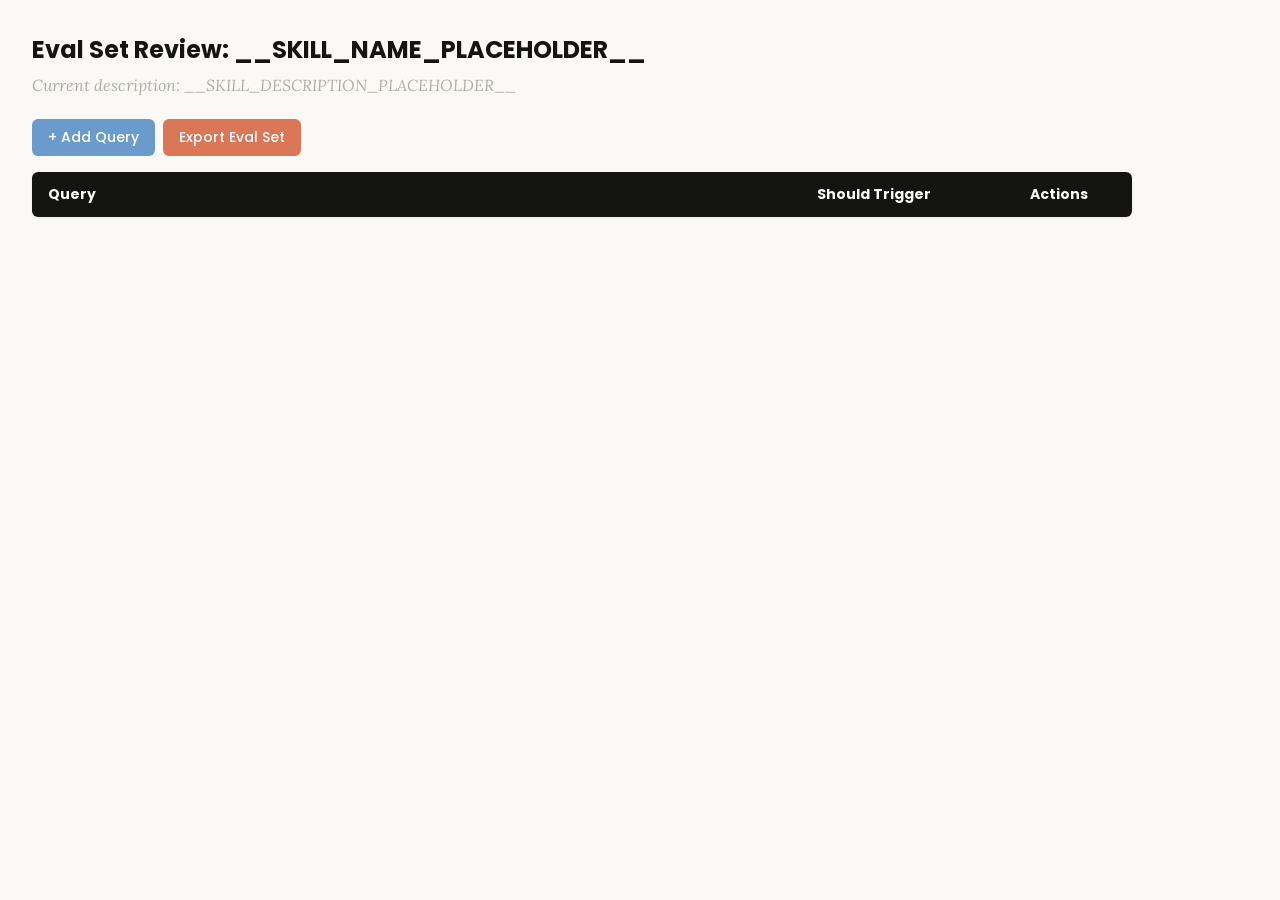
<file: skill-creator/assets/eval_review.html>
<!DOCTYPE html>
<html lang="en">
<head>
  <meta charset="UTF-8">
  <meta name="viewport" content="width=device-width, initial-scale=1.0">
  <title>Eval Set Review - __SKILL_NAME_PLACEHOLDER__</title>
  <link rel="preconnect" href="https://fonts.googleapis.com">
  <link rel="preconnect" href="https://fonts.gstatic.com" crossorigin>
  <link href="https://fonts.googleapis.com/css2?family=Poppins:wght@500;600&family=Lora:wght@400;500&display=swap" rel="stylesheet">
  <style>
    * { box-sizing: border-box; margin: 0; padding: 0; }
    body { font-family: 'Lora', Georgia, serif; background: #faf9f5; padding: 2rem; color: #141413; }
    h1 { font-family: 'Poppins', sans-serif; margin-bottom: 0.5rem; font-size: 1.5rem; }
    .description { color: #b0aea5; margin-bottom: 1.5rem; font-style: italic; max-width: 900px; }
    .controls { margin-bottom: 1rem; display: flex; gap: 0.5rem; }
    .btn { font-family: 'Poppins', sans-serif; padding: 0.5rem 1rem; border: none; border-radius: 6px; cursor: pointer; font-size: 0.875rem; font-weight: 500; }
    .btn-add { background: #6a9bcc; color: white; }
    .btn-add:hover { background: #5889b8; }
    .btn-export { background: #d97757; color: white; }
    .btn-export:hover { background: #c4613f; }
    table { width: 100%; max-width: 1100px; border-collapse: collapse; background: white; border-radius: 6px; overflow: hidden; box-shadow: 0 1px 3px rgba(0,0,0,0.08); }
    th { font-family: 'Poppins', sans-serif; background: #141413; color: #faf9f5; padding: 0.75rem 1rem; text-align: left; font-size: 0.875rem; }
    td { padding: 0.75rem 1rem; border-bottom: 1px solid #e8e6dc; vertical-align: top; }
    tr:nth-child(even) td { background: #faf9f5; }
    tr:hover td { background: #f3f1ea; }
    .section-header td { background: #e8e6dc; font-family: 'Poppins', sans-serif; font-weight: 500; font-size: 0.8rem; color: #141413; text-transform: uppercase; letter-spacing: 0.05em; }
    .query-input { width: 100%; padding: 0.4rem; border: 1px solid #e8e6dc; border-radius: 4px; font-size: 0.875rem; font-family: 'Lora', Georgia, serif; resize: vertical; min-height: 60px; }
    .query-input:focus { outline: none; border-color: #d97757; box-shadow: 0 0 0 2px rgba(217,119,87,0.15); }
    .toggle { position: relative; display: inline-block; width: 44px; height: 24px; }
    .toggle input { opacity: 0; width: 0; height: 0; }
    .toggle .slider { position: absolute; inset: 0; background: #b0aea5; border-radius: 24px; cursor: pointer; transition: 0.2s; }
    .toggle .slider::before { content: ""; position: absolute; width: 18px; height: 18px; left: 3px; bottom: 3px; background: white; border-radius: 50%; transition: 0.2s; }
    .toggle input:checked + .slider { background: #d97757; }
    .toggle input:checked + .slider::before { transform: translateX(20px); }
    .btn-delete { background: #c44; color: white; padding: 0.3rem 0.6rem; border: none; border-radius: 4px; cursor: pointer; font-size: 0.75rem; font-family: 'Poppins', sans-serif; }
    .btn-delete:hover { background: #a33; }
    .summary { margin-top: 1rem; color: #b0aea5; font-size: 0.875rem; }
  </style>
</head>
<body>
  <h1>Eval Set Review: <span id="skill-name">__SKILL_NAME_PLACEHOLDER__</span></h1>
  <p class="description">Current description: <span id="skill-desc">__SKILL_DESCRIPTION_PLACEHOLDER__</span></p>

  <div class="controls">
    <button class="btn btn-add" onclick="addRow()">+ Add Query</button>
    <button class="btn btn-export" onclick="exportEvalSet()">Export Eval Set</button>
  </div>

  <table>
    <thead>
      <tr>
        <th style="width:65%">Query</th>
        <th style="width:18%">Should Trigger</th>
        <th style="width:10%">Actions</th>
      </tr>
    </thead>
    <tbody id="eval-body"></tbody>
  </table>

  <p class="summary" id="summary"></p>

  <script>
    const EVAL_DATA = __EVAL_DATA_PLACEHOLDER__;

    let evalItems = [...EVAL_DATA];

    function render() {
      const tbody = document.getElementById('eval-body');
      tbody.innerHTML = '';

      // Sort: should-trigger first, then should-not-trigger
      const sorted = evalItems
        .map((item, origIdx) => ({ ...item, origIdx }))
        .sort((a, b) => (b.should_trigger ? 1 : 0) - (a.should_trigger ? 1 : 0));

      let lastGroup = null;
      sorted.forEach(item => {
        const group = item.should_trigger ? 'trigger' : 'no-trigger';
        if (group !== lastGroup) {
          const headerRow = document.createElement('tr');
          headerRow.className = 'section-header';
          headerRow.innerHTML = `<td colspan="3">${item.should_trigger ? 'Should Trigger' : 'Should NOT Trigger'}</td>`;
          tbody.appendChild(headerRow);
          lastGroup = group;
        }

        const idx = item.origIdx;
        const tr = document.createElement('tr');
        tr.innerHTML = `
          <td><textarea class="query-input" onchange="updateQuery(${idx}, this.value)">${escapeHtml(item.query)}</textarea></td>
          <td>
            <label class="toggle">
              <input type="checkbox" ${item.should_trigger ? 'checked' : ''} onchange="updateTrigger(${idx}, this.checked)">
              <span class="slider"></span>
            </label>
            <span style="margin-left:8px;font-size:0.8rem;color:#b0aea5">${item.should_trigger ? 'Yes' : 'No'}</span>
          </td>
          <td><button class="btn-delete" onclick="deleteRow(${idx})">Delete</button></td>
        `;
        tbody.appendChild(tr);
      });
      updateSummary();
    }

    function escapeHtml(text) {
      const div = document.createElement('div');
      div.textContent = text;
      return div.innerHTML;
    }

    function updateQuery(idx, value) { evalItems[idx].query = value; updateSummary(); }
    function updateTrigger(idx, value) { evalItems[idx].should_trigger = value; render(); }
    function deleteRow(idx) { evalItems.splice(idx, 1); render(); }

    function addRow() {
      evalItems.push({ query: '', should_trigger: true });
      render();
      const inputs = document.querySelectorAll('.query-input');
      inputs[inputs.length - 1].focus();
    }

    function updateSummary() {
      const trigger = evalItems.filter(i => i.should_trigger).length;
      const noTrigger = evalItems.filter(i => !i.should_trigger).length;
      document.getElementById('summary').textContent =
        `${evalItems.length} queries total: ${trigger} should trigger, ${noTrigger} should not trigger`;
    }

    function exportEvalSet() {
      const valid = evalItems.filter(i => i.query.trim() !== '');
      const data = valid.map(i => ({ query: i.query.trim(), should_trigger: i.should_trigger }));
      const blob = new Blob([JSON.stringify(data, null, 2)], { type: 'application/json' });
      const url = URL.createObjectURL(blob);
      const a = document.createElement('a');
      a.href = url;
      a.download = 'eval_set.json';
      document.body.appendChild(a);
      a.click();
      document.body.removeChild(a);
      URL.revokeObjectURL(url);
    }

    render();
  </script>
</body>
</html>
</file>
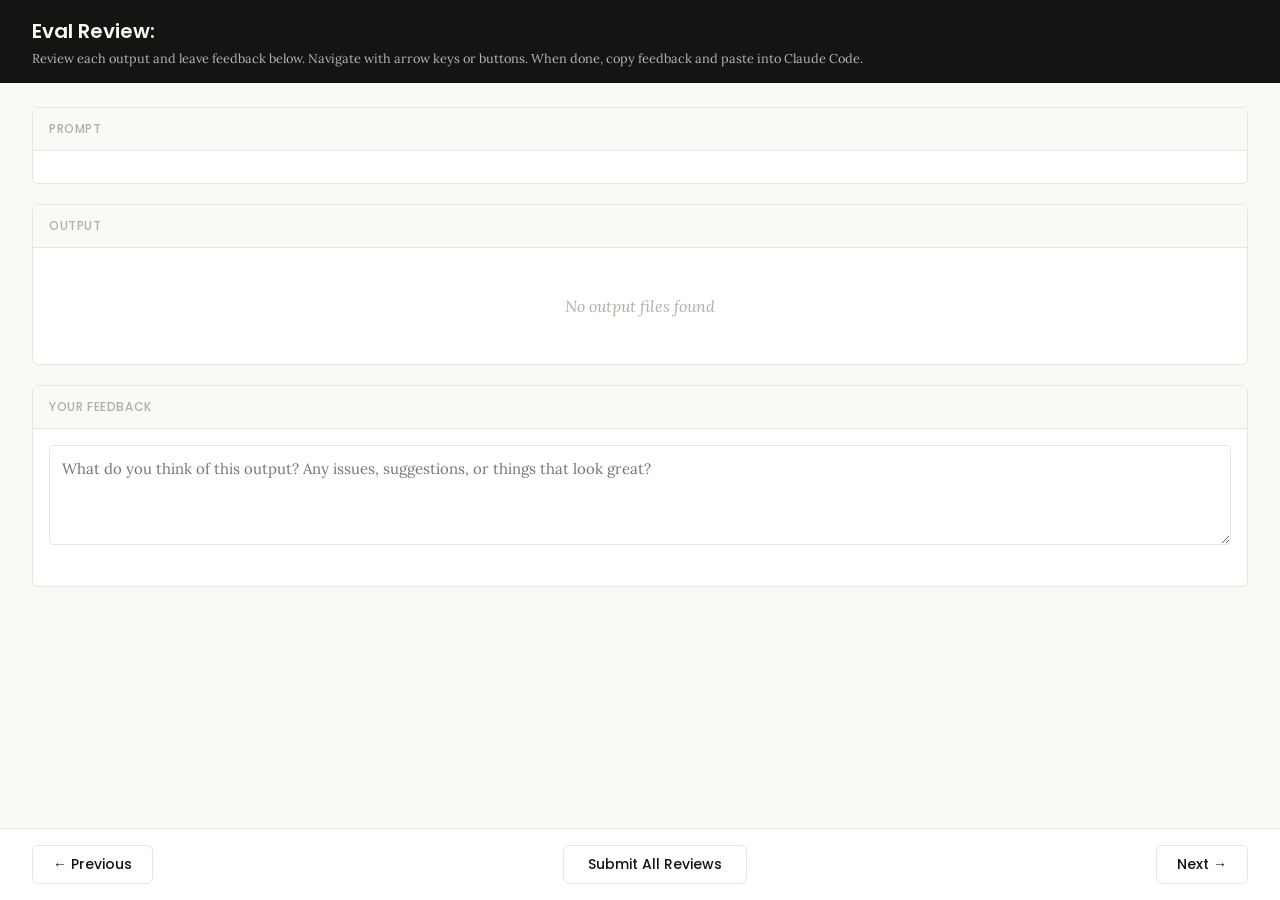
<file: skill-creator/eval-viewer/viewer.html>
<!DOCTYPE html>
<html lang="en">
<head>
  <meta charset="UTF-8">
  <meta name="viewport" content="width=device-width, initial-scale=1.0">
  <title>Eval Review</title>
  <link rel="preconnect" href="https://fonts.googleapis.com">
  <link rel="preconnect" href="https://fonts.gstatic.com" crossorigin>
  <link href="https://fonts.googleapis.com/css2?family=Poppins:wght@500;600&family=Lora:wght@400;500&display=swap" rel="stylesheet">
  <script src="https://cdn.sheetjs.com/xlsx-0.20.3/package/dist/xlsx.full.min.js" integrity="sha384-EnyY0/GSHQGSxSgMwaIPzSESbqoOLSexfnSMN2AP+39Ckmn92stwABZynq1JyzdT" crossorigin="anonymous"></script>
  <style>
    :root {
      --bg: #faf9f5;
      --surface: #ffffff;
      --border: #e8e6dc;
      --text: #141413;
      --text-muted: #b0aea5;
      --accent: #d97757;
      --accent-hover: #c4613f;
      --green: #788c5d;
      --green-bg: #eef2e8;
      --red: #c44;
      --red-bg: #fceaea;
      --header-bg: #141413;
      --header-text: #faf9f5;
      --radius: 6px;
    }

    * { box-sizing: border-box; margin: 0; padding: 0; }

    body {
      font-family: 'Lora', Georgia, serif;
      background: var(--bg);
      color: var(--text);
      height: 100vh;
      display: flex;
      flex-direction: column;
    }

    /* ---- Header ---- */
    .header {
      background: var(--header-bg);
      color: var(--header-text);
      padding: 1rem 2rem;
      display: flex;
      justify-content: space-between;
      align-items: center;
      flex-shrink: 0;
    }
    .header h1 {
      font-family: 'Poppins', sans-serif;
      font-size: 1.25rem;
      font-weight: 600;
    }
    .header .instructions {
      font-size: 0.8rem;
      opacity: 0.7;
      margin-top: 0.25rem;
    }
    .header .progress {
      font-size: 0.875rem;
      opacity: 0.8;
      text-align: right;
    }

    /* ---- Main content ---- */
    .main {
      flex: 1;
      overflow-y: auto;
      padding: 1.5rem 2rem;
      display: flex;
      flex-direction: column;
      gap: 1.25rem;
    }

    /* ---- Sections ---- */
    .section {
      background: var(--surface);
      border: 1px solid var(--border);
      border-radius: var(--radius);
      flex-shrink: 0;
    }
    .section-header {
      font-family: 'Poppins', sans-serif;
      padding: 0.75rem 1rem;
      font-size: 0.75rem;
      font-weight: 500;
      text-transform: uppercase;
      letter-spacing: 0.05em;
      color: var(--text-muted);
      border-bottom: 1px solid var(--border);
      background: var(--bg);
    }
    .section-body {
      padding: 1rem;
    }

    /* ---- Config badge ---- */
    .config-badge {
      display: inline-block;
      padding: 0.2rem 0.625rem;
      border-radius: 9999px;
      font-family: 'Poppins', sans-serif;
      font-size: 0.6875rem;
      font-weight: 600;
      text-transform: uppercase;
      letter-spacing: 0.03em;
      margin-left: 0.75rem;
      vertical-align: middle;
    }
    .config-badge.config-primary {
      background: rgba(33, 150, 243, 0.12);
      color: #1976d2;
    }
    .config-badge.config-baseline {
      background: rgba(255, 193, 7, 0.15);
      color: #f57f17;
    }

    /* ---- Prompt ---- */
    .prompt-text {
      white-space: pre-wrap;
      font-size: 0.9375rem;
      line-height: 1.6;
    }

    /* ---- Outputs ---- */
    .output-file {
      border: 1px solid var(--border);
      border-radius: var(--radius);
      overflow: hidden;
    }
    .output-file + .output-file {
      margin-top: 1rem;
    }
    .output-file-header {
      padding: 0.5rem 0.75rem;
      font-size: 0.8rem;
      font-weight: 600;
      color: var(--text-muted);
      background: var(--bg);
      border-bottom: 1px solid var(--border);
      font-family: 'SF Mono', SFMono-Regular, Consolas, 'Liberation Mono', Menlo, monospace;
      display: flex;
      justify-content: space-between;
      align-items: center;
    }
    .output-file-header .dl-btn {
      font-size: 0.7rem;
      color: var(--accent);
      text-decoration: none;
      cursor: pointer;
      font-family: -apple-system, BlinkMacSystemFont, 'Segoe UI', sans-serif;
      font-weight: 500;
      opacity: 0.8;
    }
    .output-file-header .dl-btn:hover {
      opacity: 1;
      text-decoration: underline;
    }
    .output-file-content {
      padding: 0.75rem;
      overflow-x: auto;
    }
    .output-file-content pre {
      font-size: 0.8125rem;
      line-height: 1.5;
      white-space: pre-wrap;
      word-break: break-word;
      font-family: 'SF Mono', SFMono-Regular, Consolas, 'Liberation Mono', Menlo, monospace;
    }
    .output-file-content img {
      max-width: 100%;
      height: auto;
      border-radius: 4px;
    }
    .output-file-content iframe {
      width: 100%;
      height: 600px;
      border: none;
    }
    .output-file-content table {
      border-collapse: collapse;
      font-size: 0.8125rem;
      width: 100%;
    }
    .output-file-content table td,
    .output-file-content table th {
      border: 1px solid var(--border);
      padding: 0.375rem 0.5rem;
      text-align: left;
    }
    .output-file-content table th {
      background: var(--bg);
      font-weight: 600;
    }
    .output-file-content .download-link {
      display: inline-flex;
      align-items: center;
      gap: 0.5rem;
      padding: 0.5rem 1rem;
      background: var(--bg);
      border: 1px solid var(--border);
      border-radius: 4px;
      color: var(--accent);
      text-decoration: none;
      font-size: 0.875rem;
      cursor: pointer;
    }
    .output-file-content .download-link:hover {
      background: var(--border);
    }
    .empty-state {
      color: var(--text-muted);
      font-style: italic;
      padding: 2rem;
      text-align: center;
    }

    /* ---- Feedback ---- */
    .prev-feedback {
      background: var(--bg);
      border: 1px solid var(--border);
      border-radius: 4px;
      padding: 0.625rem 0.75rem;
      margin-top: 0.75rem;
      font-size: 0.8125rem;
      color: var(--text-muted);
      line-height: 1.5;
    }
    .prev-feedback-label {
      font-size: 0.7rem;
      font-weight: 600;
      text-transform: uppercase;
      letter-spacing: 0.04em;
      margin-bottom: 0.25rem;
      color: var(--text-muted);
    }
    .feedback-textarea {
      width: 100%;
      min-height: 100px;
      padding: 0.75rem;
      border: 1px solid var(--border);
      border-radius: 4px;
      font-family: inherit;
      font-size: 0.9375rem;
      line-height: 1.5;
      resize: vertical;
      color: var(--text);
    }
    .feedback-textarea:focus {
      outline: none;
      border-color: var(--accent);
      box-shadow: 0 0 0 3px rgba(37, 99, 235, 0.1);
    }
    .feedback-status {
      font-size: 0.75rem;
      color: var(--text-muted);
      margin-top: 0.5rem;
      min-height: 1.1em;
    }

    /* ---- Grades (collapsible) ---- */
    .grades-toggle {
      display: flex;
      align-items: center;
      cursor: pointer;
      user-select: none;
    }
    .grades-toggle:hover {
      color: var(--accent);
    }
    .grades-toggle .arrow {
      margin-right: 0.5rem;
      transition: transform 0.15s;
      font-size: 0.75rem;
    }
    .grades-toggle .arrow.open {
      transform: rotate(90deg);
    }
    .grades-content {
      display: none;
      margin-top: 0.75rem;
    }
    .grades-content.open {
      display: block;
    }
    .grades-summary {
      font-size: 0.875rem;
      margin-bottom: 0.75rem;
      display: flex;
      align-items: center;
      gap: 0.5rem;
    }
    .grade-badge {
      display: inline-block;
      padding: 0.125rem 0.5rem;
      border-radius: 9999px;
      font-size: 0.75rem;
      font-weight: 600;
    }
    .grade-pass { background: var(--green-bg); color: var(--green); }
    .grade-fail { background: var(--red-bg); color: var(--red); }
    .assertion-list {
      list-style: none;
    }
    .assertion-item {
      padding: 0.625rem 0;
      border-bottom: 1px solid var(--border);
      font-size: 0.8125rem;
    }
    .assertion-item:last-child { border-bottom: none; }
    .assertion-status {
      font-weight: 600;
      margin-right: 0.5rem;
    }
    .assertion-status.pass { color: var(--green); }
    .assertion-status.fail { color: var(--red); }
    .assertion-evidence {
      color: var(--text-muted);
      font-size: 0.75rem;
      margin-top: 0.25rem;
      padding-left: 1.5rem;
    }

    /* ---- View tabs ---- */
    .view-tabs {
      display: flex;
      gap: 0;
      padding: 0 2rem;
      background: var(--bg);
      border-bottom: 1px solid var(--border);
      flex-shrink: 0;
    }
    .view-tab {
      font-family: 'Poppins', sans-serif;
      padding: 0.625rem 1.25rem;
      font-size: 0.8125rem;
      font-weight: 500;
      cursor: pointer;
      border: none;
      background: none;
      color: var(--text-muted);
      border-bottom: 2px solid transparent;
      transition: all 0.15s;
    }
    .view-tab:hover { color: var(--text); }
    .view-tab.active {
      color: var(--accent);
      border-bottom-color: var(--accent);
    }
    .view-panel { display: none; }
    .view-panel.active { display: flex; flex-direction: column; flex: 1; overflow: hidden; }

    /* ---- Benchmark view ---- */
    .benchmark-view {
      padding: 1.5rem 2rem;
      overflow-y: auto;
      flex: 1;
    }
    .benchmark-table {
      border-collapse: collapse;
      background: var(--surface);
      border: 1px solid var(--border);
      border-radius: var(--radius);
      font-size: 0.8125rem;
      width: 100%;
      margin-bottom: 1.5rem;
    }
    .benchmark-table th, .benchmark-table td {
      padding: 0.625rem 0.75rem;
      text-align: left;
      border: 1px solid var(--border);
    }
    .benchmark-table th {
      font-family: 'Poppins', sans-serif;
      background: var(--header-bg);
      color: var(--header-text);
      font-weight: 500;
      font-size: 0.75rem;
      text-transform: uppercase;
      letter-spacing: 0.04em;
    }
    .benchmark-table tr:hover { background: var(--bg); }
    .benchmark-table tr.benchmark-row-with { background: rgba(33, 150, 243, 0.06); }
    .benchmark-table tr.benchmark-row-without { background: rgba(255, 193, 7, 0.06); }
    .benchmark-table tr.benchmark-row-with:hover { background: rgba(33, 150, 243, 0.12); }
    .benchmark-table tr.benchmark-row-without:hover { background: rgba(255, 193, 7, 0.12); }
    .benchmark-table tr.benchmark-row-avg { font-weight: 600; border-top: 2px solid var(--border); }
    .benchmark-table tr.benchmark-row-avg.benchmark-row-with { background: rgba(33, 150, 243, 0.12); }
    .benchmark-table tr.benchmark-row-avg.benchmark-row-without { background: rgba(255, 193, 7, 0.12); }
    .benchmark-delta-positive { color: var(--green); font-weight: 600; }
    .benchmark-delta-negative { color: var(--red); font-weight: 600; }
    .benchmark-notes {
      background: var(--surface);
      border: 1px solid var(--border);
      border-radius: var(--radius);
      padding: 1rem;
    }
    .benchmark-notes h3 {
      font-family: 'Poppins', sans-serif;
      font-size: 0.875rem;
      margin-bottom: 0.75rem;
    }
    .benchmark-notes ul {
      list-style: disc;
      padding-left: 1.25rem;
    }
    .benchmark-notes li {
      font-size: 0.8125rem;
      line-height: 1.6;
      margin-bottom: 0.375rem;
    }
    .benchmark-empty {
      color: var(--text-muted);
      font-style: italic;
      text-align: center;
      padding: 3rem;
    }

    /* ---- Navigation ---- */
    .nav {
      display: flex;
      justify-content: space-between;
      align-items: center;
      padding: 1rem 2rem;
      border-top: 1px solid var(--border);
      background: var(--surface);
      flex-shrink: 0;
    }
    .nav-btn {
      font-family: 'Poppins', sans-serif;
      padding: 0.5rem 1.25rem;
      border: 1px solid var(--border);
      border-radius: var(--radius);
      background: var(--surface);
      cursor: pointer;
      font-size: 0.875rem;
      font-weight: 500;
      color: var(--text);
      transition: all 0.15s;
    }
    .nav-btn:hover:not(:disabled) {
      background: var(--bg);
      border-color: var(--text-muted);
    }
    .nav-btn:disabled {
      opacity: 0.4;
      cursor: not-allowed;
    }
    .done-btn {
      font-family: 'Poppins', sans-serif;
      padding: 0.5rem 1.5rem;
      border: 1px solid var(--border);
      border-radius: var(--radius);
      background: var(--surface);
      color: var(--text);
      cursor: pointer;
      font-size: 0.875rem;
      font-weight: 500;
      transition: all 0.15s;
    }
    .done-btn:hover {
      background: var(--bg);
      border-color: var(--text-muted);
    }
    .done-btn.ready {
      border: none;
      background: var(--accent);
      color: white;
      font-weight: 600;
    }
    .done-btn.ready:hover {
      background: var(--accent-hover);
    }
    /* ---- Done overlay ---- */
    .done-overlay {
      display: none;
      position: fixed;
      inset: 0;
      background: rgba(0, 0, 0, 0.5);
      z-index: 100;
      justify-content: center;
      align-items: center;
    }
    .done-overlay.visible {
      display: flex;
    }
    .done-card {
      background: var(--surface);
      border-radius: 12px;
      padding: 2rem 3rem;
      text-align: center;
      box-shadow: 0 20px 60px rgba(0, 0, 0, 0.3);
      max-width: 500px;
    }
    .done-card h2 {
      font-size: 1.5rem;
      margin-bottom: 0.5rem;
    }
    .done-card p {
      color: var(--text-muted);
      margin-bottom: 1.5rem;
      line-height: 1.5;
    }
    .done-card .btn-row {
      display: flex;
      gap: 0.5rem;
      justify-content: center;
    }
    .done-card button {
      padding: 0.5rem 1.25rem;
      border: 1px solid var(--border);
      border-radius: var(--radius);
      background: var(--surface);
      cursor: pointer;
      font-size: 0.875rem;
    }
    .done-card button:hover {
      background: var(--bg);
    }
    /* ---- Toast ---- */
    .toast {
      position: fixed;
      bottom: 5rem;
      left: 50%;
      transform: translateX(-50%);
      background: var(--header-bg);
      color: var(--header-text);
      padding: 0.625rem 1.25rem;
      border-radius: var(--radius);
      font-size: 0.875rem;
      opacity: 0;
      transition: opacity 0.3s;
      pointer-events: none;
      z-index: 200;
    }
    .toast.visible {
      opacity: 1;
    }
  </style>
</head>
<body>
  <div id="app" style="height:100vh; display:flex; flex-direction:column;">
    <div class="header">
      <div>
        <h1>Eval Review: <span id="skill-name"></span></h1>
        <div class="instructions">Review each output and leave feedback below. Navigate with arrow keys or buttons. When done, copy feedback and paste into Claude Code.</div>
      </div>
      <div class="progress" id="progress"></div>
    </div>

    <!-- View tabs (only shown when benchmark data exists) -->
    <div class="view-tabs" id="view-tabs" style="display:none;">
      <button class="view-tab active" onclick="switchView('outputs')">Outputs</button>
      <button class="view-tab" onclick="switchView('benchmark')">Benchmark</button>
    </div>

    <!-- Outputs panel (qualitative review) -->
    <div class="view-panel active" id="panel-outputs">
    <div class="main">
      <!-- Prompt -->
      <div class="section">
        <div class="section-header">Prompt <span class="config-badge" id="config-badge" style="display:none;"></span></div>
        <div class="section-body">
          <div class="prompt-text" id="prompt-text"></div>
        </div>
      </div>

      <!-- Outputs -->
      <div class="section">
        <div class="section-header">Output</div>
        <div class="section-body" id="outputs-body">
          <div class="empty-state">No output files found</div>
        </div>
      </div>

      <!-- Previous Output (collapsible) -->
      <div class="section" id="prev-outputs-section" style="display:none;">
        <div class="section-header">
          <div class="grades-toggle" onclick="togglePrevOutputs()">
            <span class="arrow" id="prev-outputs-arrow">&#9654;</span>
            Previous Output
          </div>
        </div>
        <div class="grades-content" id="prev-outputs-content"></div>
      </div>

      <!-- Grades (collapsible) -->
      <div class="section" id="grades-section" style="display:none;">
        <div class="section-header">
          <div class="grades-toggle" onclick="toggleGrades()">
            <span class="arrow" id="grades-arrow">&#9654;</span>
            Formal Grades
          </div>
        </div>
        <div class="grades-content" id="grades-content"></div>
      </div>

      <!-- Feedback -->
      <div class="section">
        <div class="section-header">Your Feedback</div>
        <div class="section-body">
          <textarea
            class="feedback-textarea"
            id="feedback"
            placeholder="What do you think of this output? Any issues, suggestions, or things that look great?"
          ></textarea>
          <div class="feedback-status" id="feedback-status"></div>
          <div class="prev-feedback" id="prev-feedback" style="display:none;">
            <div class="prev-feedback-label">Previous feedback</div>
            <div id="prev-feedback-text"></div>
          </div>
        </div>
      </div>
    </div>

    <div class="nav" id="outputs-nav">
      <button class="nav-btn" id="prev-btn" onclick="navigate(-1)">&#8592; Previous</button>
      <button class="done-btn" id="done-btn" onclick="showDoneDialog()">Submit All Reviews</button>
      <button class="nav-btn" id="next-btn" onclick="navigate(1)">Next &#8594;</button>
    </div>
    </div><!-- end panel-outputs -->

    <!-- Benchmark panel (quantitative stats) -->
    <div class="view-panel" id="panel-benchmark">
      <div class="benchmark-view" id="benchmark-content">
        <div class="benchmark-empty">No benchmark data available. Run a benchmark to see quantitative results here.</div>
      </div>
    </div>
  </div>

  <!-- Done overlay -->
  <div class="done-overlay" id="done-overlay">
    <div class="done-card">
      <h2>Review Complete</h2>
      <p>Your feedback has been saved. Go back to your Claude Code session and tell Claude you're done reviewing.</p>
      <div class="btn-row">
        <button onclick="closeDoneDialog()">OK</button>
      </div>
    </div>
  </div>

  <!-- Toast -->
  <div class="toast" id="toast"></div>

  <script>
    // ---- Embedded data (injected by generate_review.py) ----
    /*__EMBEDDED_DATA__*/

    // ---- State ----
    let feedbackMap = {};  // run_id -> feedback text
    let currentIndex = 0;
    let visitedRuns = new Set();

    // ---- Init ----
    async function init() {
      // Load saved feedback from server — but only if this isn't a fresh
      // iteration (indicated by previous_feedback being present). When
      // previous feedback exists, the feedback.json on disk is stale from
      // the prior iteration and should not pre-fill the textareas.
      const hasPrevious = Object.keys(EMBEDDED_DATA.previous_feedback || {}).length > 0
        || Object.keys(EMBEDDED_DATA.previous_outputs || {}).length > 0;
      if (!hasPrevious) {
        try {
          const resp = await fetch("/api/feedback");
          const data = await resp.json();
          if (data.reviews) {
            for (const r of data.reviews) feedbackMap[r.run_id] = r.feedback;
          }
        } catch { /* first run, no feedback yet */ }
      }

      document.getElementById("skill-name").textContent = EMBEDDED_DATA.skill_name;
      showRun(0);

      // Wire up feedback auto-save
      const textarea = document.getElementById("feedback");
      let saveTimeout = null;
      textarea.addEventListener("input", () => {
        clearTimeout(saveTimeout);
        document.getElementById("feedback-status").textContent = "";
        saveTimeout = setTimeout(() => saveCurrentFeedback(), 800);
      });
    }

    // ---- Navigation ----
    function navigate(delta) {
      const newIndex = currentIndex + delta;
      if (newIndex >= 0 && newIndex < EMBEDDED_DATA.runs.length) {
        saveCurrentFeedback();
        showRun(newIndex);
      }
    }

    function updateNavButtons() {
      document.getElementById("prev-btn").disabled = currentIndex === 0;
      document.getElementById("next-btn").disabled =
        currentIndex === EMBEDDED_DATA.runs.length - 1;
    }

    // ---- Show a run ----
    function showRun(index) {
      currentIndex = index;
      const run = EMBEDDED_DATA.runs[index];

      // Progress
      document.getElementById("progress").textContent =
        `${index + 1} of ${EMBEDDED_DATA.runs.length}`;

      // Prompt
      document.getElementById("prompt-text").textContent = run.prompt;

      // Config badge
      const badge = document.getElementById("config-badge");
      const configMatch = run.id.match(/(with_skill|without_skill|new_skill|old_skill)/);
      if (configMatch) {
        const config = configMatch[1];
        const isBaseline = config === "without_skill" || config === "old_skill";
        badge.textContent = config.replace(/_/g, " ");
        badge.className = "config-badge " + (isBaseline ? "config-baseline" : "config-primary");
        badge.style.display = "inline-block";
      } else {
        badge.style.display = "none";
      }

      // Outputs
      renderOutputs(run);

      // Previous outputs
      renderPrevOutputs(run);

      // Grades
      renderGrades(run);

      // Previous feedback
      const prevFb = (EMBEDDED_DATA.previous_feedback || {})[run.id];
      const prevEl = document.getElementById("prev-feedback");
      if (prevFb) {
        document.getElementById("prev-feedback-text").textContent = prevFb;
        prevEl.style.display = "block";
      } else {
        prevEl.style.display = "none";
      }

      // Feedback
      document.getElementById("feedback").value = feedbackMap[run.id] || "";
      document.getElementById("feedback-status").textContent = "";

      updateNavButtons();

      // Track visited runs and promote done button when all visited
      visitedRuns.add(index);
      const doneBtn = document.getElementById("done-btn");
      if (visitedRuns.size >= EMBEDDED_DATA.runs.length) {
        doneBtn.classList.add("ready");
      }

      // Scroll main content to top
      document.querySelector(".main").scrollTop = 0;
    }

    // ---- Render outputs ----
    function renderOutputs(run) {
      const container = document.getElementById("outputs-body");
      container.innerHTML = "";

      const outputs = run.outputs || [];
      if (outputs.length === 0) {
        container.innerHTML = '<div class="empty-state">No output files</div>';
        return;
      }

      for (const file of outputs) {
        const fileDiv = document.createElement("div");
        fileDiv.className = "output-file";

        // Always show file header with download link
        const header = document.createElement("div");
        header.className = "output-file-header";
        const nameSpan = document.createElement("span");
        nameSpan.textContent = file.name;
        header.appendChild(nameSpan);
        const dlBtn = document.createElement("a");
        dlBtn.className = "dl-btn";
        dlBtn.textContent = "Download";
        dlBtn.download = file.name;
        dlBtn.href = getDownloadUri(file);
        header.appendChild(dlBtn);
        fileDiv.appendChild(header);

        const content = document.createElement("div");
        content.className = "output-file-content";

        if (file.type === "text") {
          const pre = document.createElement("pre");
          pre.textContent = file.content;
          content.appendChild(pre);
        } else if (file.type === "image") {
          const img = document.createElement("img");
          img.src = file.data_uri;
          img.alt = file.name;
          content.appendChild(img);
        } else if (file.type === "pdf") {
          const iframe = document.createElement("iframe");
          iframe.src = file.data_uri;
          content.appendChild(iframe);
        } else if (file.type === "xlsx") {
          renderXlsx(content, file.data_b64);
        } else if (file.type === "binary") {
          const a = document.createElement("a");
          a.className = "download-link";
          a.href = file.data_uri;
          a.download = file.name;
          a.textContent = "Download " + file.name;
          content.appendChild(a);
        } else if (file.type === "error") {
          const pre = document.createElement("pre");
          pre.textContent = file.content;
          pre.style.color = "var(--red)";
          content.appendChild(pre);
        }

        fileDiv.appendChild(content);
        container.appendChild(fileDiv);
      }
    }

    // ---- XLSX rendering via SheetJS ----
    function renderXlsx(container, b64Data) {
      try {
        const raw = Uint8Array.from(atob(b64Data), c => c.charCodeAt(0));
        const wb = XLSX.read(raw, { type: "array" });

        for (let i = 0; i < wb.SheetNames.length; i++) {
          const sheetName = wb.SheetNames[i];
          const ws = wb.Sheets[sheetName];

          if (wb.SheetNames.length > 1) {
            const sheetLabel = document.createElement("div");
            sheetLabel.style.cssText =
              "font-weight:600; font-size:0.8rem; color:#b0aea5; margin-top:0.5rem; margin-bottom:0.25rem;";
            sheetLabel.textContent = "Sheet: " + sheetName;
            container.appendChild(sheetLabel);
          }

          const htmlStr = XLSX.utils.sheet_to_html(ws, { editable: false });
          const wrapper = document.createElement("div");
          wrapper.innerHTML = htmlStr;
          container.appendChild(wrapper);
        }
      } catch (err) {
        container.textContent = "Error rendering spreadsheet: " + err.message;
      }
    }

    // ---- Grades ----
    function renderGrades(run) {
      const section = document.getElementById("grades-section");
      const content = document.getElementById("grades-content");

      if (!run.grading) {
        section.style.display = "none";
        return;
      }

      const grading = run.grading;
      section.style.display = "block";
      // Reset to collapsed
      content.classList.remove("open");
      document.getElementById("grades-arrow").classList.remove("open");

      const summary = grading.summary || {};
      const expectations = grading.expectations || [];

      let html = '<div style="padding: 1rem;">';

      // Summary line
      const passRate = summary.pass_rate != null
        ? Math.round(summary.pass_rate * 100) + "%"
        : "?";
      const badgeClass = summary.pass_rate >= 0.8 ? "grade-pass" : summary.pass_rate >= 0.5 ? "" : "grade-fail";
      html += '<div class="grades-summary">';
      html += '<span class="grade-badge ' + badgeClass + '">' + passRate + '</span>';
      html += '<span>' + (summary.passed || 0) + ' passed, ' + (summary.failed || 0) + ' failed of ' + (summary.total || 0) + '</span>';
      html += '</div>';

      // Assertions list
      html += '<ul class="assertion-list">';
      for (const exp of expectations) {
        const statusClass = exp.passed ? "pass" : "fail";
        const statusIcon = exp.passed ? "\u2713" : "\u2717";
        html += '<li class="assertion-item">';
        html += '<span class="assertion-status ' + statusClass + '">' + statusIcon + '</span>';
        html += '<span>' + escapeHtml(exp.text) + '</span>';
        if (exp.evidence) {
          html += '<div class="assertion-evidence">' + escapeHtml(exp.evidence) + '</div>';
        }
        html += '</li>';
      }
      html += '</ul>';

      html += '</div>';
      content.innerHTML = html;
    }

    function toggleGrades() {
      const content = document.getElementById("grades-content");
      const arrow = document.getElementById("grades-arrow");
      content.classList.toggle("open");
      arrow.classList.toggle("open");
    }

    // ---- Previous outputs (collapsible) ----
    function renderPrevOutputs(run) {
      const section = document.getElementById("prev-outputs-section");
      const content = document.getElementById("prev-outputs-content");
      const prevOutputs = (EMBEDDED_DATA.previous_outputs || {})[run.id];

      if (!prevOutputs || prevOutputs.length === 0) {
        section.style.display = "none";
        return;
      }

      section.style.display = "block";
      // Reset to collapsed
      content.classList.remove("open");
      document.getElementById("prev-outputs-arrow").classList.remove("open");

      // Render the files into the content area
      content.innerHTML = "";
      const wrapper = document.createElement("div");
      wrapper.style.padding = "1rem";

      for (const file of prevOutputs) {
        const fileDiv = document.createElement("div");
        fileDiv.className = "output-file";

        const header = document.createElement("div");
        header.className = "output-file-header";
        const nameSpan = document.createElement("span");
        nameSpan.textContent = file.name;
        header.appendChild(nameSpan);
        const dlBtn = document.createElement("a");
        dlBtn.className = "dl-btn";
        dlBtn.textContent = "Download";
        dlBtn.download = file.name;
        dlBtn.href = getDownloadUri(file);
        header.appendChild(dlBtn);
        fileDiv.appendChild(header);

        const fc = document.createElement("div");
        fc.className = "output-file-content";

        if (file.type === "text") {
          const pre = document.createElement("pre");
          pre.textContent = file.content;
          fc.appendChild(pre);
        } else if (file.type === "image") {
          const img = document.createElement("img");
          img.src = file.data_uri;
          img.alt = file.name;
          fc.appendChild(img);
        } else if (file.type === "pdf") {
          const iframe = document.createElement("iframe");
          iframe.src = file.data_uri;
          fc.appendChild(iframe);
        } else if (file.type === "xlsx") {
          renderXlsx(fc, file.data_b64);
        } else if (file.type === "binary") {
          const a = document.createElement("a");
          a.className = "download-link";
          a.href = file.data_uri;
          a.download = file.name;
          a.textContent = "Download " + file.name;
          fc.appendChild(a);
        }

        fileDiv.appendChild(fc);
        wrapper.appendChild(fileDiv);
      }

      content.appendChild(wrapper);
    }

    function togglePrevOutputs() {
      const content = document.getElementById("prev-outputs-content");
      const arrow = document.getElementById("prev-outputs-arrow");
      content.classList.toggle("open");
      arrow.classList.toggle("open");
    }

    // ---- Feedback (saved to server -> feedback.json) ----
    function saveCurrentFeedback() {
      const run = EMBEDDED_DATA.runs[currentIndex];
      const text = document.getElementById("feedback").value;

      if (text.trim() === "") {
        delete feedbackMap[run.id];
      } else {
        feedbackMap[run.id] = text;
      }

      // Build reviews array from map
      const reviews = [];
      for (const [run_id, feedback] of Object.entries(feedbackMap)) {
        if (feedback.trim()) {
          reviews.push({ run_id, feedback, timestamp: new Date().toISOString() });
        }
      }

      fetch("/api/feedback", {
        method: "POST",
        headers: { "Content-Type": "application/json" },
        body: JSON.stringify({ reviews, status: "in_progress" }),
      }).then(() => {
        document.getElementById("feedback-status").textContent = "Saved";
      }).catch(() => {
        // Static mode or server unavailable — no-op on auto-save,
        // feedback will be downloaded on final submit
        document.getElementById("feedback-status").textContent = "Will download on submit";
      });
    }

    // ---- Done ----
    function showDoneDialog() {
      // Save current textarea to feedbackMap (but don't POST yet)
      const run = EMBEDDED_DATA.runs[currentIndex];
      const text = document.getElementById("feedback").value;
      if (text.trim() === "") {
        delete feedbackMap[run.id];
      } else {
        feedbackMap[run.id] = text;
      }

      // POST once with status: complete — include ALL runs so the model
      // can distinguish "no feedback" (looks good) from "not reviewed"
      const reviews = [];
      const ts = new Date().toISOString();
      for (const r of EMBEDDED_DATA.runs) {
        reviews.push({ run_id: r.id, feedback: feedbackMap[r.id] || "", timestamp: ts });
      }
      const payload = JSON.stringify({ reviews, status: "complete" }, null, 2);
      fetch("/api/feedback", {
        method: "POST",
        headers: { "Content-Type": "application/json" },
        body: payload,
      }).then(() => {
        document.getElementById("done-overlay").classList.add("visible");
      }).catch(() => {
        // Server not available (static mode) — download as file
        const blob = new Blob([payload], { type: "application/json" });
        const url = URL.createObjectURL(blob);
        const a = document.createElement("a");
        a.href = url;
        a.download = "feedback.json";
        a.click();
        URL.revokeObjectURL(url);
        document.getElementById("done-overlay").classList.add("visible");
      });
    }

    function closeDoneDialog() {
      // Reset status back to in_progress
      saveCurrentFeedback();
      document.getElementById("done-overlay").classList.remove("visible");
    }

    // ---- Toast ----
    function showToast(message) {
      const toast = document.getElementById("toast");
      toast.textContent = message;
      toast.classList.add("visible");
      setTimeout(() => toast.classList.remove("visible"), 2000);
    }

    // ---- Keyboard nav ----
    document.addEventListener("keydown", (e) => {
      // Don't capture when typing in textarea
      if (e.target.tagName === "TEXTAREA") return;

      if (e.key === "ArrowLeft" || e.key === "ArrowUp") {
        e.preventDefault();
        navigate(-1);
      } else if (e.key === "ArrowRight" || e.key === "ArrowDown") {
        e.preventDefault();
        navigate(1);
      }
    });

    // ---- Util ----
    function getDownloadUri(file) {
      if (file.data_uri) return file.data_uri;
      if (file.data_b64) return "data:application/octet-stream;base64," + file.data_b64;
      if (file.type === "text") return "data:text/plain;charset=utf-8," + encodeURIComponent(file.content);
      return "#";
    }

    function escapeHtml(text) {
      const div = document.createElement("div");
      div.textContent = text;
      return div.innerHTML;
    }

    // ---- View switching ----
    function switchView(view) {
      document.querySelectorAll(".view-tab").forEach(t => t.classList.remove("active"));
      document.querySelectorAll(".view-panel").forEach(p => p.classList.remove("active"));
      document.querySelector(`[onclick="switchView('${view}')"]`).classList.add("active");
      document.getElementById("panel-" + view).classList.add("active");
    }

    // ---- Benchmark rendering ----
    function renderBenchmark() {
      const data = EMBEDDED_DATA.benchmark;
      if (!data) return;

      // Show the tabs
      document.getElementById("view-tabs").style.display = "flex";

      const container = document.getElementById("benchmark-content");
      const summary = data.run_summary || {};
      const metadata = data.metadata || {};
      const notes = data.notes || [];

      let html = "";

      // Header
      html += "<h2 style='font-family: Poppins, sans-serif; margin-bottom: 0.5rem;'>Benchmark Results</h2>";
      html += "<p style='color: var(--text-muted); font-size: 0.875rem; margin-bottom: 1.25rem;'>";
      if (metadata.skill_name) html += "<strong>" + escapeHtml(metadata.skill_name) + "</strong> &mdash; ";
      if (metadata.timestamp) html += metadata.timestamp + " &mdash; ";
      if (metadata.evals_run) html += "Evals: " + metadata.evals_run.join(", ") + " &mdash; ";
      html += (metadata.runs_per_configuration || "?") + " runs per configuration";
      html += "</p>";

      // Summary table
      html += '<table class="benchmark-table">';

      function fmtStat(stat, pct) {
        if (!stat) return "—";
        const suffix = pct ? "%" : "";
        const m = pct ? (stat.mean * 100).toFixed(0) : stat.mean.toFixed(1);
        const s = pct ? (stat.stddev * 100).toFixed(0) : stat.stddev.toFixed(1);
        return m + suffix + " ± " + s + suffix;
      }

      function deltaClass(val) {
        if (!val) return "";
        const n = parseFloat(val);
        if (n > 0) return "benchmark-delta-positive";
        if (n < 0) return "benchmark-delta-negative";
        return "";
      }

      // Discover config names dynamically (everything except "delta")
      const configs = Object.keys(summary).filter(k => k !== "delta");
      const configA = configs[0] || "config_a";
      const configB = configs[1] || "config_b";
      const labelA = configA.replace(/_/g, " ").replace(/\b\w/g, c => c.toUpperCase());
      const labelB = configB.replace(/_/g, " ").replace(/\b\w/g, c => c.toUpperCase());
      const a = summary[configA] || {};
      const b = summary[configB] || {};
      const delta = summary.delta || {};

      html += "<thead><tr><th>Metric</th><th>" + escapeHtml(labelA) + "</th><th>" + escapeHtml(labelB) + "</th><th>Delta</th></tr></thead>";
      html += "<tbody>";

      html += "<tr><td><strong>Pass Rate</strong></td>";
      html += "<td>" + fmtStat(a.pass_rate, true) + "</td>";
      html += "<td>" + fmtStat(b.pass_rate, true) + "</td>";
      html += '<td class="' + deltaClass(delta.pass_rate) + '">' + (delta.pass_rate || "—") + "</td></tr>";

      // Time (only show row if data exists)
      if (a.time_seconds || b.time_seconds) {
        html += "<tr><td><strong>Time (s)</strong></td>";
        html += "<td>" + fmtStat(a.time_seconds, false) + "</td>";
        html += "<td>" + fmtStat(b.time_seconds, false) + "</td>";
        html += '<td class="' + deltaClass(delta.time_seconds) + '">' + (delta.time_seconds ? delta.time_seconds + "s" : "—") + "</td></tr>";
      }

      // Tokens (only show row if data exists)
      if (a.tokens || b.tokens) {
        html += "<tr><td><strong>Tokens</strong></td>";
        html += "<td>" + fmtStat(a.tokens, false) + "</td>";
        html += "<td>" + fmtStat(b.tokens, false) + "</td>";
        html += '<td class="' + deltaClass(delta.tokens) + '">' + (delta.tokens || "—") + "</td></tr>";
      }

      html += "</tbody></table>";

      // Per-eval breakdown (if runs data available)
      const runs = data.runs || [];
      if (runs.length > 0) {
        const evalIds = [...new Set(runs.map(r => r.eval_id))].sort((a, b) => a - b);

        html += "<h3 style='font-family: Poppins, sans-serif; margin-bottom: 0.75rem;'>Per-Eval Breakdown</h3>";

        const hasTime = runs.some(r => r.result && r.result.time_seconds != null);
        const hasErrors = runs.some(r => r.result && r.result.errors > 0);

        for (const evalId of evalIds) {
          const evalRuns = runs.filter(r => r.eval_id === evalId);
          const evalName = evalRuns[0] && evalRuns[0].eval_name ? evalRuns[0].eval_name : "Eval " + evalId;

          html += "<h4 style='font-family: Poppins, sans-serif; margin: 1rem 0 0.5rem; color: var(--text);'>" + escapeHtml(evalName) + "</h4>";
          html += '<table class="benchmark-table">';
          html += "<thead><tr><th>Config</th><th>Run</th><th>Pass Rate</th>";
          if (hasTime) html += "<th>Time (s)</th>";
          if (hasErrors) html += "<th>Crashes During Execution</th>";
          html += "</tr></thead>";
          html += "<tbody>";

          // Group by config and render with average rows
          const configGroups = [...new Set(evalRuns.map(r => r.configuration))];
          for (let ci = 0; ci < configGroups.length; ci++) {
            const config = configGroups[ci];
            const configRuns = evalRuns.filter(r => r.configuration === config);
            if (configRuns.length === 0) continue;

            const rowClass = ci === 0 ? "benchmark-row-with" : "benchmark-row-without";
            const configLabel = config.replace(/_/g, " ").replace(/\b\w/g, c => c.toUpperCase());

            for (const run of configRuns) {
              const r = run.result || {};
              const prClass = r.pass_rate >= 0.8 ? "benchmark-delta-positive" : r.pass_rate < 0.5 ? "benchmark-delta-negative" : "";
              html += '<tr class="' + rowClass + '">';
              html += "<td>" + configLabel + "</td>";
              html += "<td>" + run.run_number + "</td>";
              html += '<td class="' + prClass + '">' + ((r.pass_rate || 0) * 100).toFixed(0) + "% (" + (r.passed || 0) + "/" + (r.total || 0) + ")</td>";
              if (hasTime) html += "<td>" + (r.time_seconds != null ? r.time_seconds.toFixed(1) : "—") + "</td>";
              if (hasErrors) html += "<td>" + (r.errors || 0) + "</td>";
              html += "</tr>";
            }

            // Average row
            const rates = configRuns.map(r => (r.result || {}).pass_rate || 0);
            const avgRate = rates.reduce((a, b) => a + b, 0) / rates.length;
            const avgPrClass = avgRate >= 0.8 ? "benchmark-delta-positive" : avgRate < 0.5 ? "benchmark-delta-negative" : "";
            html += '<tr class="benchmark-row-avg ' + rowClass + '">';
            html += "<td>" + configLabel + "</td>";
            html += "<td>Avg</td>";
            html += '<td class="' + avgPrClass + '">' + (avgRate * 100).toFixed(0) + "%</td>";
            if (hasTime) {
              const times = configRuns.map(r => (r.result || {}).time_seconds).filter(t => t != null);
              html += "<td>" + (times.length ? (times.reduce((a, b) => a + b, 0) / times.length).toFixed(1) : "—") + "</td>";
            }
            if (hasErrors) html += "<td></td>";
            html += "</tr>";
          }
          html += "</tbody></table>";

          // Per-assertion detail for this eval
          const runsWithExpectations = {};
          for (const config of configGroups) {
            runsWithExpectations[config] = evalRuns.filter(r => r.configuration === config && r.expectations && r.expectations.length > 0);
          }
          const hasAnyExpectations = Object.values(runsWithExpectations).some(runs => runs.length > 0);
          if (hasAnyExpectations) {
            // Collect all unique assertion texts across all configs
            const allAssertions = [];
            const seen = new Set();
            for (const config of configGroups) {
              for (const run of runsWithExpectations[config]) {
                for (const exp of (run.expectations || [])) {
                  if (!seen.has(exp.text)) {
                    seen.add(exp.text);
                    allAssertions.push(exp.text);
                  }
                }
              }
            }

            html += '<table class="benchmark-table" style="margin-top: 0.5rem;">';
            html += "<thead><tr><th>Assertion</th>";
            for (const config of configGroups) {
              const label = config.replace(/_/g, " ").replace(/\b\w/g, c => c.toUpperCase());
              html += "<th>" + escapeHtml(label) + "</th>";
            }
            html += "</tr></thead><tbody>";

            for (const assertionText of allAssertions) {
              html += "<tr><td>" + escapeHtml(assertionText) + "</td>";

              for (const config of configGroups) {
                html += "<td>";
                for (const run of runsWithExpectations[config]) {
                  const exp = (run.expectations || []).find(e => e.text === assertionText);
                  if (exp) {
                    const cls = exp.passed ? "benchmark-delta-positive" : "benchmark-delta-negative";
                    const icon = exp.passed ? "\u2713" : "\u2717";
                    html += '<span class="' + cls + '" title="Run ' + run.run_number + ': ' + escapeHtml(exp.evidence || "") + '">' + icon + "</span> ";
                  } else {
                    html += "— ";
                  }
                }
                html += "</td>";
              }
              html += "</tr>";
            }
            html += "</tbody></table>";
          }
        }
      }

      // Notes
      if (notes.length > 0) {
        html += '<div class="benchmark-notes">';
        html += "<h3>Analysis Notes</h3>";
        html += "<ul>";
        for (const note of notes) {
          html += "<li>" + escapeHtml(note) + "</li>";
        }
        html += "</ul></div>";
      }

      container.innerHTML = html;
    }

    // ---- Start ----
    init();
    renderBenchmark();
  </script>
</body>
</html>
</file>
